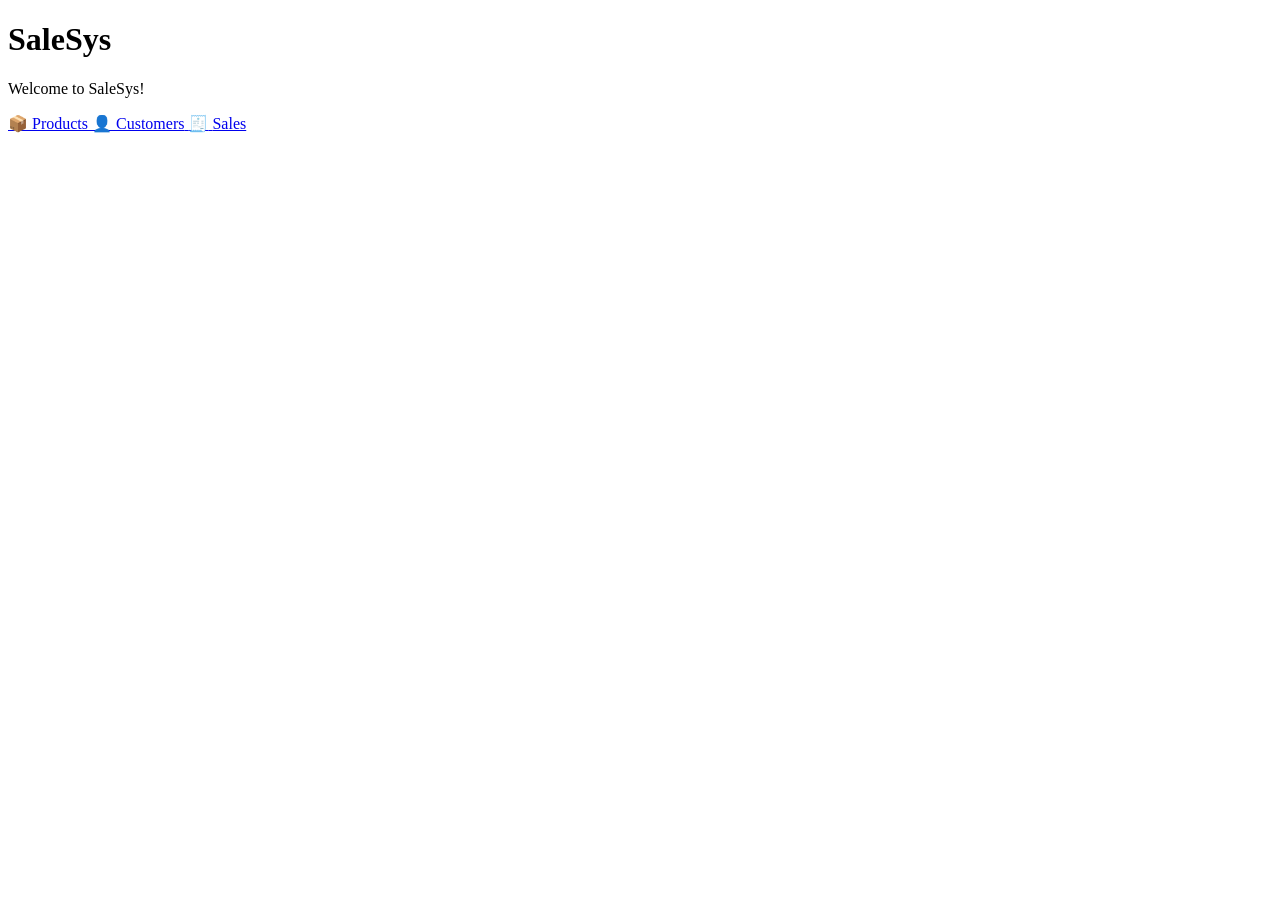
<file: SaleSys/src/main/resources/templates/index.html>
<!DOCTYPE html>
<html lang="en" xmlns:th="http://www.thymeleaf.org">
<head>
  <meta charset="UTF-8" />
  <meta name="viewport" content="width=device-width, initial-scale=1.0" />
  <title th:text="${appName} + ' — Home'">SaleSys — Home</title>
  <link rel="stylesheet" th:href="@{/css/style.css}">
</head>
<body>
  <h1 th:text="${appName}">SaleSys</h1>
  <p>Welcome to SaleSys!</p>
  
  <div class="cards">
    <a class="card" href="/web/products" aria-label="Products">
      <span class="icon" role="img" aria-hidden="true">📦</span>
      <span class="label">Products</span>
    </a>
    <a class="card" href="/web/customers" aria-label="Customers">
      <span class="icon" role="img" aria-hidden="true">👤</span>
      <span class="label">Customers</span>
    </a>
    <a class="card" href="/web/sales" aria-label="Sales">
      <span class="icon" role="img" aria-hidden="true">🧾</span>
      <span class="label">Sales</span>
    </a>
  </div>
</body>
</html>
</file>
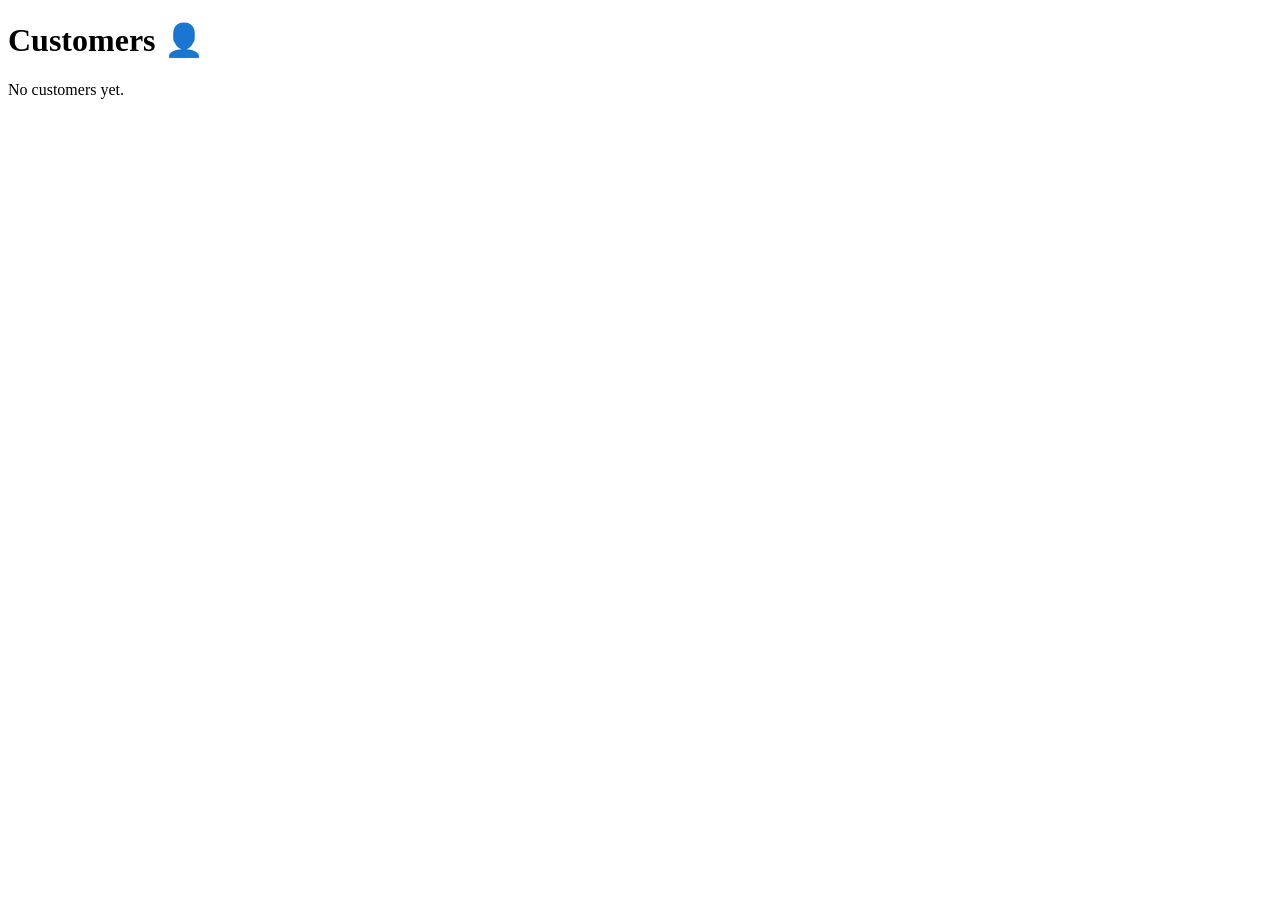
<file: SaleSys/src/main/resources/templates/customers.html>
<!DOCTYPE html>
<html lang="en" xmlns:th="http://www.thymeleaf.org">
<head>
  <meta charset="UTF-8" />
  <meta name="viewport" content="width=device-width, initial-scale=1.0" />
  <title>Customers — SaleSys</title>
  <link rel="stylesheet" th:href="@{/css/style.css}">
</head>
<body>
  <h1>Customers 👤</h1>
  <div th:if="${message}" class="message" th:text="${message}"></div>
  <div th:if="${error}" class="error" th:text="${error}"></div>
  <div th:if="${#lists.isEmpty(customers)}" class="muted">No customers yet.</div>
</body>
</html>
</file>
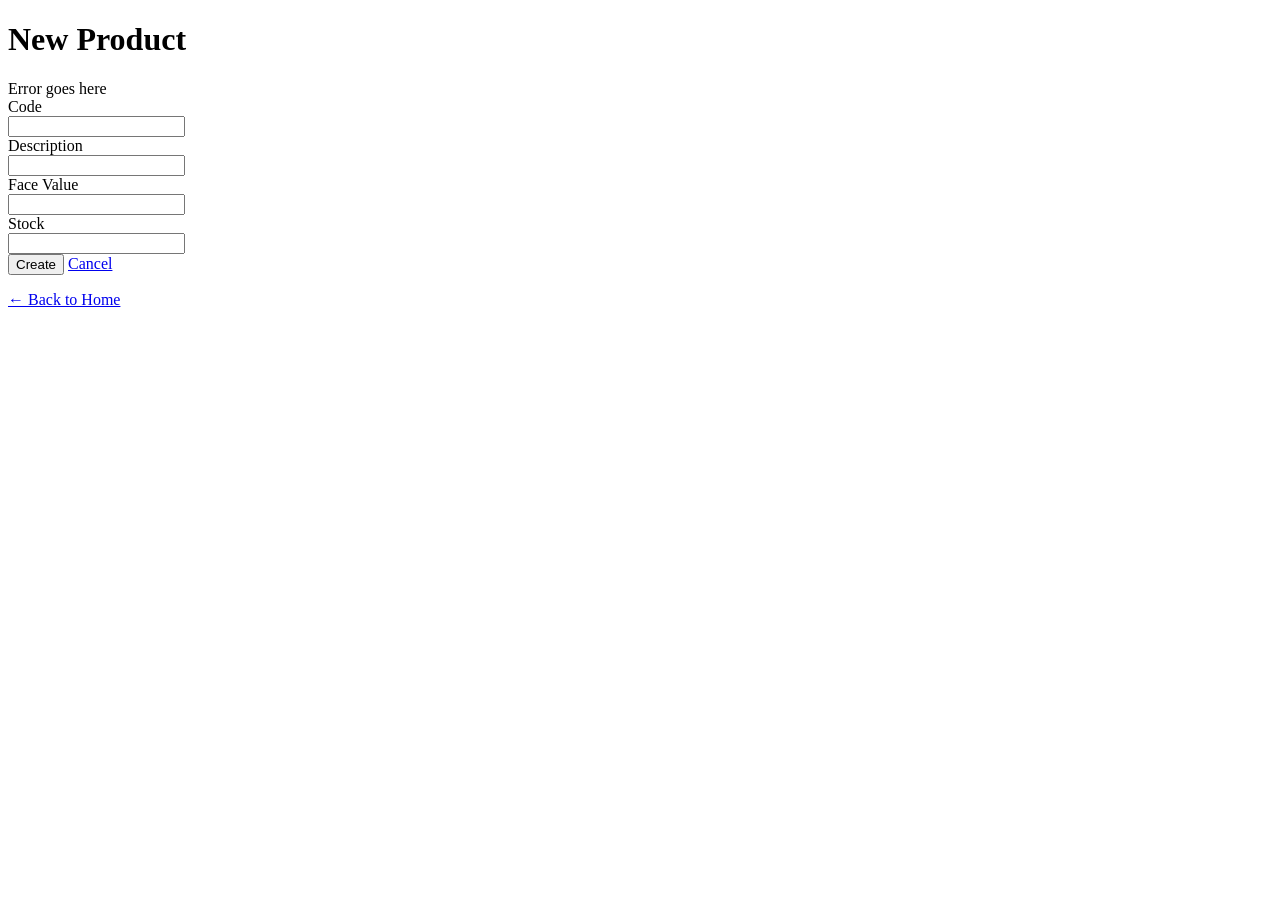
<file: SaleSys/src/main/resources/templates/product-form.html>
<!DOCTYPE html>
<html lang="en" xmlns:th="http://www.thymeleaf.org">
<head>
  <meta charset="UTF-8" />
  <meta name="viewport" content="width=device-width, initial-scale=1.0" />
  <title>New Product — SaleSys</title>
  <link rel="stylesheet" th:href="@{/css/style.css}">
</head>
<body>
  <h1>New Product</h1>
  <div th:if="${error}" class="error" th:text="${error}">Error goes here</div>
  
  <form th:action="@{/web/products}" method="post">
    <div>
      <label for="code">Code</label>
      <br/>
      <input id="code" name="code" type="number" min="1" step="1" required />
    </div>
    
    <div>
      <label for="description">Description</label>
      <br/>
      <input id="description" name="description" type="text" maxlength="255" required />
    </div>
    
    <div class="row">
      <div>
        <label for="faceValue">Face Value</label>
        <br/>
        <input id="faceValue" name="faceValue" type="number" step="0.01" min="0.01" required />
      </div>
      <div>
        <label for="stockQuantity">Stock</label>
        <br/>
        <input id="stockQuantity" name="stockQuantity" type="number" step="1" min="0" required />
      </div>
    </div>
    
    <div class="actions">
      <button type="submit">Create</button>
      <a class="btn" href="/web/products">Cancel</a>
    </div>
  </form>
  
  <p class="actions"><a class="btn" href="/">← Back to Home</a></p>
</body>
</html>
</file>
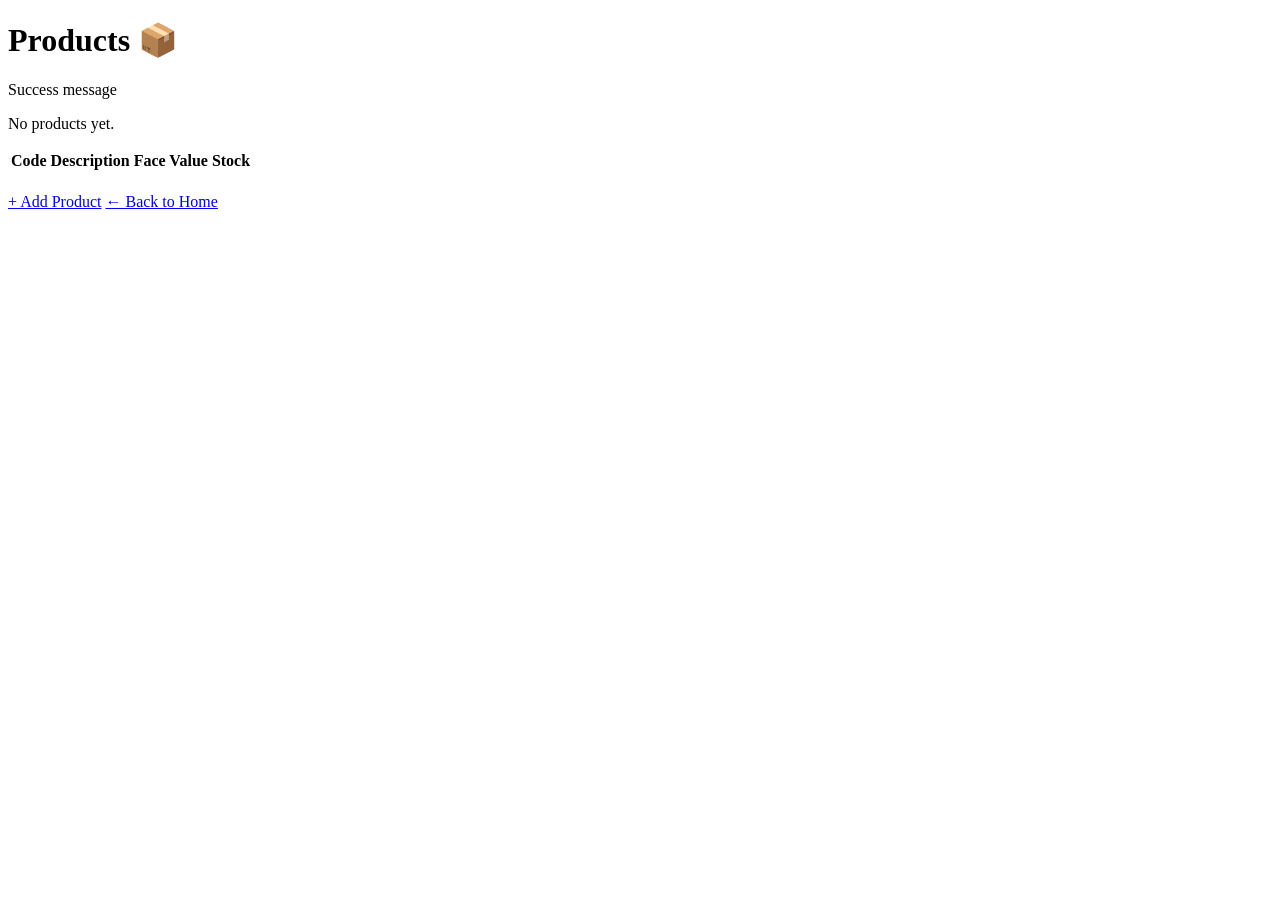
<file: SaleSys/src/main/resources/templates/products.html>
<!DOCTYPE html>
<html lang="en" xmlns:th="http://www.thymeleaf.org">
<head>
  <meta charset="UTF-8" />
  <meta name="viewport" content="width=device-width, initial-scale=1.0" />
  <title>Products — SaleSys</title>
  <link rel="stylesheet" th:href="@{/css/style.css}">
</head>
<body>
  <h1>Products 📦</h1>
  <div th:if="${message}" class="message" th:text="${message}">Success message</div>
  
  <div th:if="${#lists.isEmpty(products)}">
    <p>No products yet.</p>
  </div>
  
  <table th:if="${!#lists.isEmpty(products)}">
    <thead>
      <tr>
        <th>Code</th>
        <th>Description</th>
        <th>Face Value</th>
        <th>Stock</th>
      </tr>
    </thead>
    <tbody>
      <tr th:each="p : ${products}">
        <td th:text="${p.code}"></td>
        <td th:text="${p.description}"></td>
        <td th:text="${p.faceValue}"></td>
        <td th:text="${p.stockQuantity}"></td>
      </tr>
    </tbody>
  </table>
  
  <p class="actions">
    <a class="btn" href="/web/products/new">+ Add Product</a>
    <a class="btn" href="/">← Back to Home</a>
  </p>
</body>
</html>
</file>
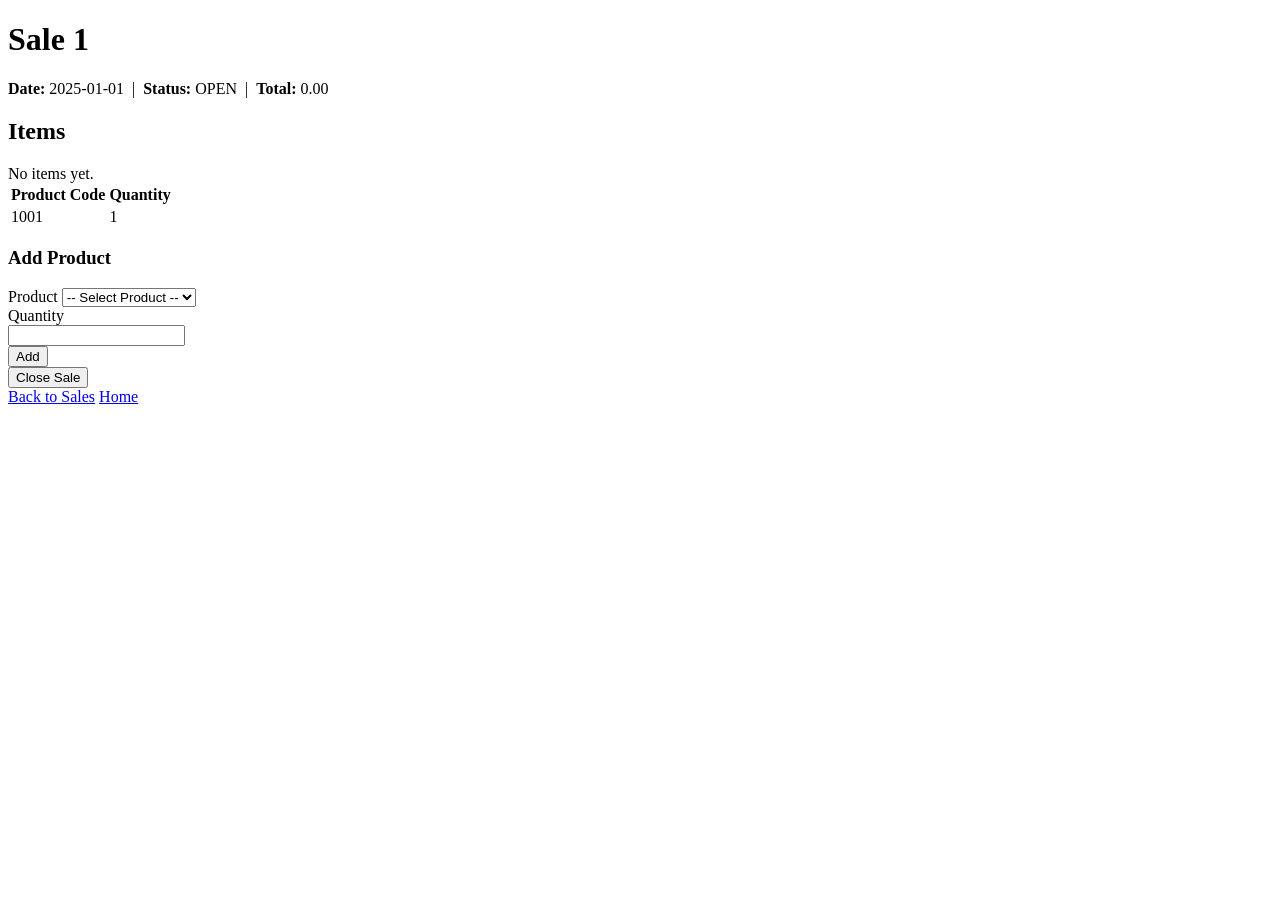
<file: SaleSys/src/main/resources/templates/sale-details.html>
<!DOCTYPE html>
<html lang="en" xmlns:th="http://www.thymeleaf.org">
<head>
  <meta charset="UTF-8" />
  <meta name="viewport" content="width=device-width, initial-scale=1.0" />
  <title>Sale Details — SaleSys</title>
  <link rel="stylesheet" th:href="@{/css/style.css}">
</head>
<body>
  <h1>Sale <span th:text="${sale.id}">1</span></h1>
  
  <div th:if="${message}" class="message" th:text="${message}"></div>
  <div th:if="${error}" class="error" th:text="${error}"></div>
  
  <p>
    <b>Date:</b> <span th:text="${sale.date}">2025-01-01</span>
    &nbsp;|&nbsp; <b>Status:</b> <span th:text="${sale.status}">OPEN</span>
    &nbsp;|&nbsp; <b>Total:</b> <span th:text="${sale.totalAmount}">0.00</span>
  </p>
  
  <h2>Items</h2>
  <div th:if="${sale.saleProducts == null or #lists.isEmpty(sale.saleProducts)}" class="muted">No items yet.</div>
  <table th:if="${sale.saleProducts != null and !#lists.isEmpty(sale.saleProducts)}">
    <thead>
      <tr>
        <th>Product Code</th>
        <th>Quantity</th>
      </tr>
    </thead>
    <tbody>
      <tr th:each="i : ${sale.saleProducts}">
        <td th:text="${i.productCode}">1001</td>
        <td th:text="${i.quantity}">1</td>
      </tr>
    </tbody>
  </table>
  
  <h3>Add Product</h3>
  <form th:action="@{'/web/sales/' + ${sale.id} + '/product'}" method="post">
    <div class="row">
      <div>
        <label for="productCode">Product</label>
        <select id="productCode" name="productCode" required>
          <option value="">-- Select Product --</option>
          <option th:each="p : ${products}" th:value="${p.code}" th:text="${p.code + ' - ' + p.description + ' ($' + p.faceValue + ', Stock: ' + p.stockQuantity + ')'}"></option>
        </select>
      </div>
      <div>
        <label for="quantity">Quantity</label>
        <br/>
        <input id="quantity" name="quantity" type="number" step="1" min="1" required />
      </div>
    </div>
    <button type="submit">Add</button>
  </form>
  
  <div class="actions">
    <form th:if="${saleOpen}" th:action="@{'/web/sales/' + ${sale.id} + '/close'}" method="post">
      <button type="submit">Close Sale</button>
    </form>
    <a class="btn" href="/web/sales">Back to Sales</a>
    <a class="btn" href="/">Home</a>
  </div>
</body>
</html>
</file>
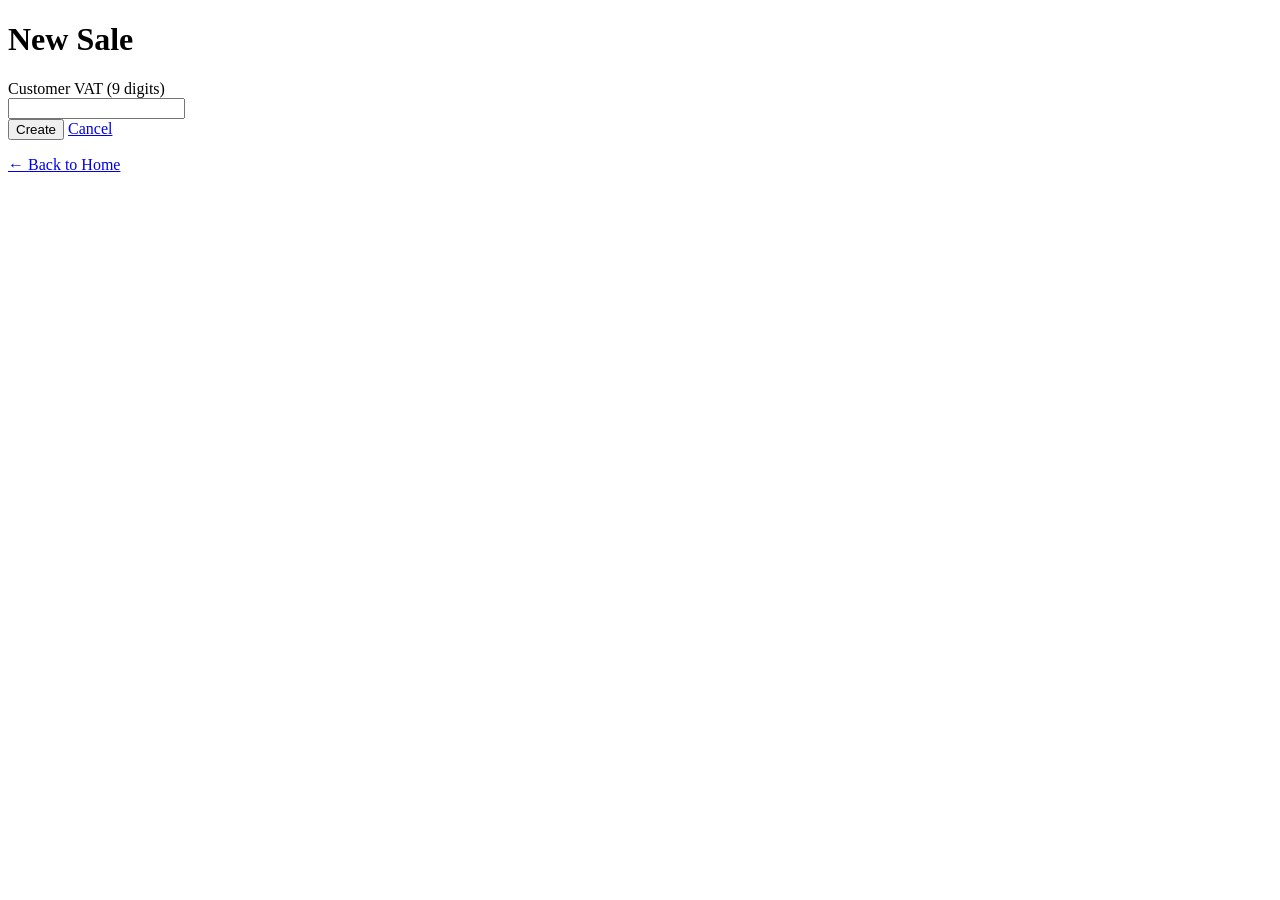
<file: SaleSys/src/main/resources/templates/sale-form.html>
<!DOCTYPE html>
<html lang="en" xmlns:th="http://www.thymeleaf.org">
<head>
  <meta charset="UTF-8" />
  <meta name="viewport" content="width=device-width, initial-scale=1.0" />
  <title>New Sale — SaleSys</title>
  <link rel="stylesheet" th:href="@{/css/style.css}">
</head>
<body>
  <h1>New Sale</h1>
  <div th:if="${error}" class="error" th:text="${error}"></div>
  
  <form th:action="@{/web/sales}" method="post">
    <div>
      <label for="vat">Customer VAT (9 digits)</label>
      <br/>
      <input id="vat" name="vat" type="text" pattern="\d{9}" maxlength="9" required />
    </div>
    
    <div class="actions">
      <button type="submit">Create</button>
      <a class="btn" href="/web/sales">Cancel</a>
    </div>
  </form>
  
  <p class="actions"><a class="btn" href="/">← Back to Home</a></p>
</body>
</html>
</file>
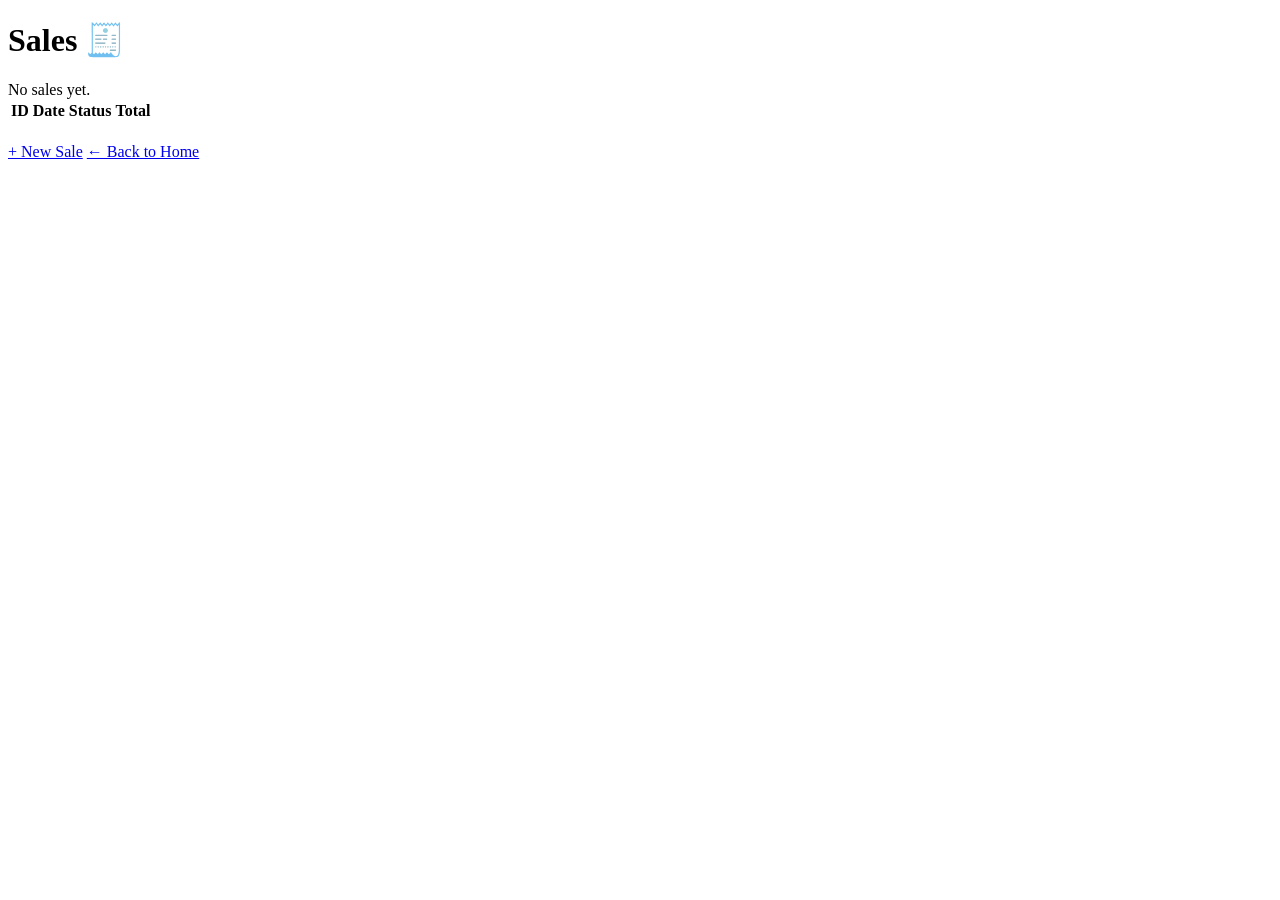
<file: SaleSys/src/main/resources/templates/sales.html>
<!DOCTYPE html>
<html lang="en" xmlns:th="http://www.thymeleaf.org">
<head>
  <meta charset="UTF-8" />
  <meta name="viewport" content="width=device-width, initial-scale=1.0" />
  <title>Sales — SaleSys</title>
  <link rel="stylesheet" th:href="@{/css/style.css}">
</head>
<body>
  <h1>Sales 🧾</h1>
  <div th:if="${message}" class="message" th:text="${message}"></div>
  <div th:if="${error}" class="error" th:text="${error}"></div>
  
  <div th:if="${#lists.isEmpty(sales)}" class="muted">No sales yet.</div>
  
  <table th:if="${!#lists.isEmpty(sales)}">
    <thead>
      <tr>
        <th>ID</th>
        <th>Date</th>
        <th>Status</th>
        <th>Total</th>
        <th></th>
      </tr>
    </thead>
    <tbody>
      <tr th:each="s : ${sales}">
        <td th:text="${s.id}"></td>
        <td th:text="${s.date}"></td>
        <td th:text="${s.status}"></td>
        <td th:text="${s.totalAmount}"></td>
        <td><a th:href="@{'/web/sales/' + ${s.id}}"></a></td>
      </tr>
    </tbody>
  </table>
  
  <p class="actions">
    <a class="btn" href="/web/sales/new">+ New Sale</a>
    <a class="btn" href="/">← Back to Home</a>
  </p>
</body>
</html>
</file>
